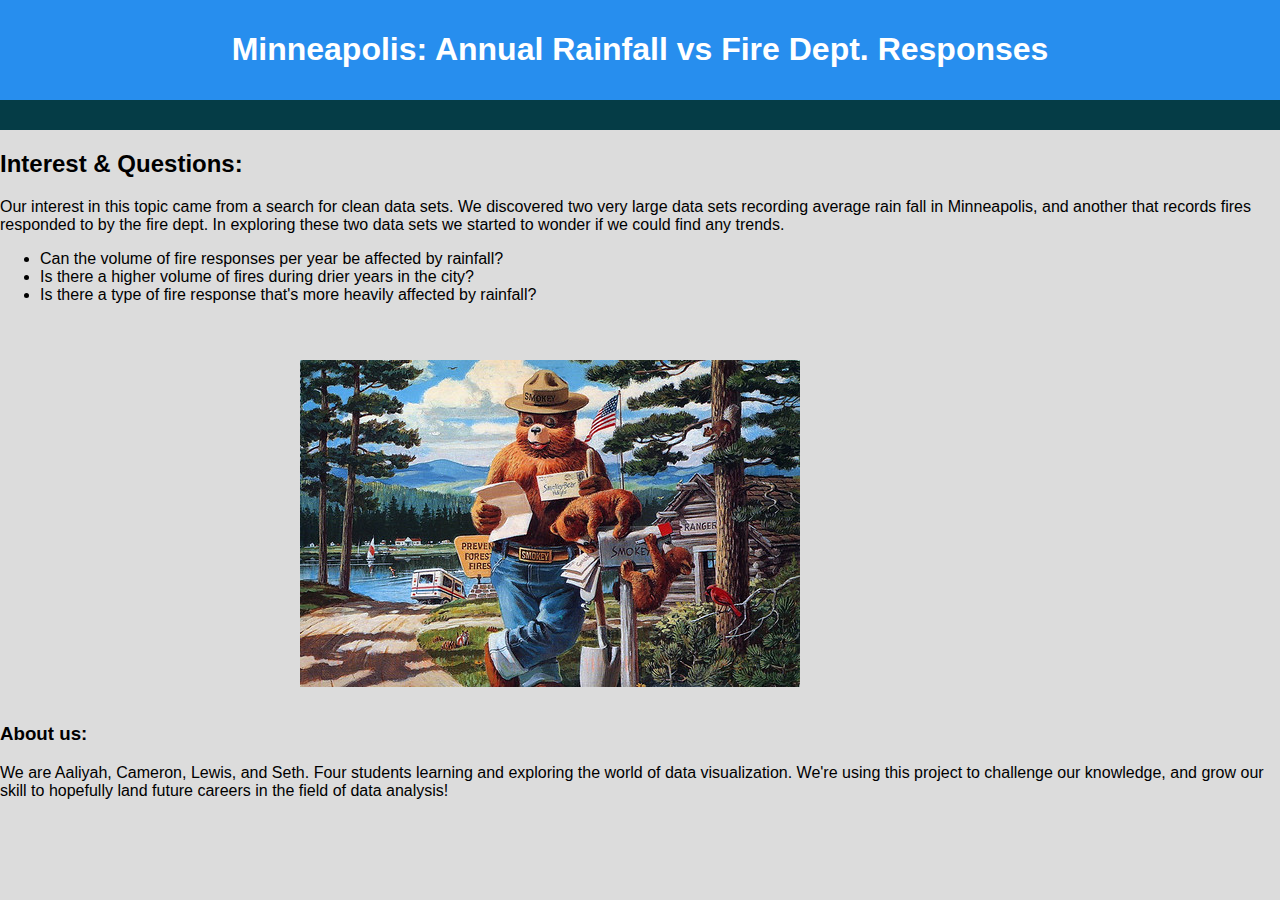
<file: index.html>
<!DOCTYPE html>
<html lang="en">
<head>
  <meta charset="UTF-8">
  <meta name="viewport" content="width=device-width, initial-scale=1.0">
  <title>Rain vs Fire</title>
  <!-- Add your CSS styling here -->
  <link rel="stylesheet" href="styles.css">
</head>
<body>
  <header>
    <h1>Minneapolis: Annual Rainfall vs Fire Dept. Responses</h1>
  </header>
  <nav>
    <div id="buttonContainerOne"></div>
  </nav>
  <script src="https://d3js.org/d3.v7.min.js"></script>
  <script src="buttons.js"></script>
  <h2 class="heading-with-border">Interest & Questions:</h2>
  <p>
    Our interest in this topic came from a search for clean data sets. We discovered two very large data sets recording average rain fall in Minneapolis, 
    and another that records fires responded to by the fire dept. In exploring these two data sets we started to wonder if we could find any trends.
    <ul>
      <li>Can the volume of fire responses per year be affected by rainfall?</li>
      <li>Is there a higher volume of fires during drier years in the city?</li>
      <li>Is there a type of fire response that's more heavily affected by rainfall?</li>
    </ul>
  </p>

  <img src="smokey.jpg" alt="only you can prevent fires">
<br>
<br>
<br>
<br>
  <h3>About us:</h3>
<p>
We are Aaliyah, Cameron, Lewis, and Seth. Four students learning and exploring the world of data visualization. We're using this project
to challenge our knowledge, and grow our skill to hopefully land future careers in the field of data analysis! 
</p>













</body>
</html>
</file>
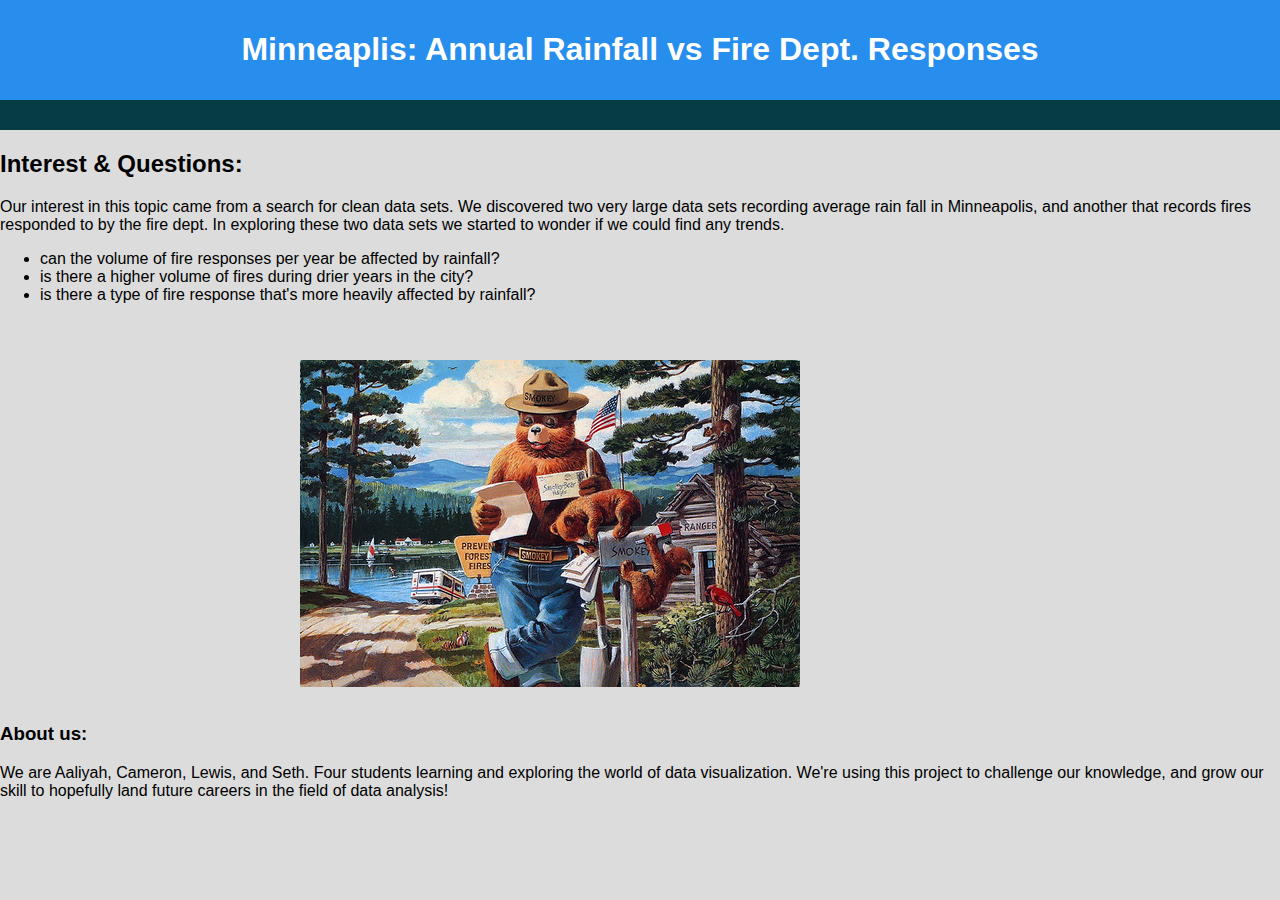
<file: page-one.html>
<!DOCTYPE html>
<html lang="en">
<head>
  <meta charset="UTF-8">
  <meta name="viewport" content="width=device-width, initial-scale=1.0">
  <title>Rain vs Fire</title>
  <!-- Add your CSS styling here -->
  <link rel="stylesheet" href="styles.css">
</head>
<body>
  <header>
    <h1>Minneaplis: Annual Rainfall vs Fire Dept. Responses</h1>
  </header>
  <nav>
    <div id="buttonContainerOne"></div>
  </nav>
  <script src="https://d3js.org/d3.v7.min.js"></script>
  <script src="buttons.js"></script>
  <h2 class="heading-with-border">Interest & Questions:</h2>
  <p>
    Our interest in this topic came from a search for clean data sets. We discovered two very large data sets recording average rain fall in Minneapolis, 
    and another that records fires responded to by the fire dept. In exploring these two data sets we started to wonder if we could find any trends.
    <ul>
      <li>can the volume of fire responses per year be affected by rainfall?</li>
      <li>is there a higher volume of fires during drier years in the city?</li>
      <li>is there a type of fire response that's more heavily affected by rainfall?</li>
    </ul>
  </p>

  <img src="..\Resources\smokey.jpg" alt="only you can prevent fires">
<br>
<br>
<br>
<br>
  <h3>About us:</h3>
<p>
We are Aaliyah, Cameron, Lewis, and Seth. Four students learning and exploring the world of data visualization. We're using this project
to challenge our knowledge, and grow our skill to hopefully land future careers in the field of data analysis! 
</p>













</body>
</html>
</file>
<file: styles.css>
/* styles.css */

body {
    font-family: Arial, sans-serif;
    margin: 0;
    padding: 0;
    background-color:rgba(154, 155, 156, 0.349);
  }
  
  header {
    background-color: #278eee;
    color: #fff;
    padding: 10px;
    text-align: center;
  }
  
  nav {
    background-color: #053c46;
    padding: 10px;
    text-align: center;
  }
  
  nav div {
    margin-bottom: 10px;
  }
  
  nav button {
    margin: 5px;
    padding: 10px 20px;
    font-size: 16px;
    background-color: #02a0fc;
    color: #000000;
    border: none;
    border-radius: 5px;
    cursor: pointer;
  }
  
  nav button:hover {
    background-color: #0056b3;
  }
  img{
    position: relative;
    top: 40px;
    left: 300px;
  }
  footer {
    position: relative;
    bottom: 1px;
  }
  heading-with-border {
    font-size: 24px;
    font-weight: bold;
    border-bottom: 2px solid #000; 
    padding-bottom: 5px; 
}
</file>
